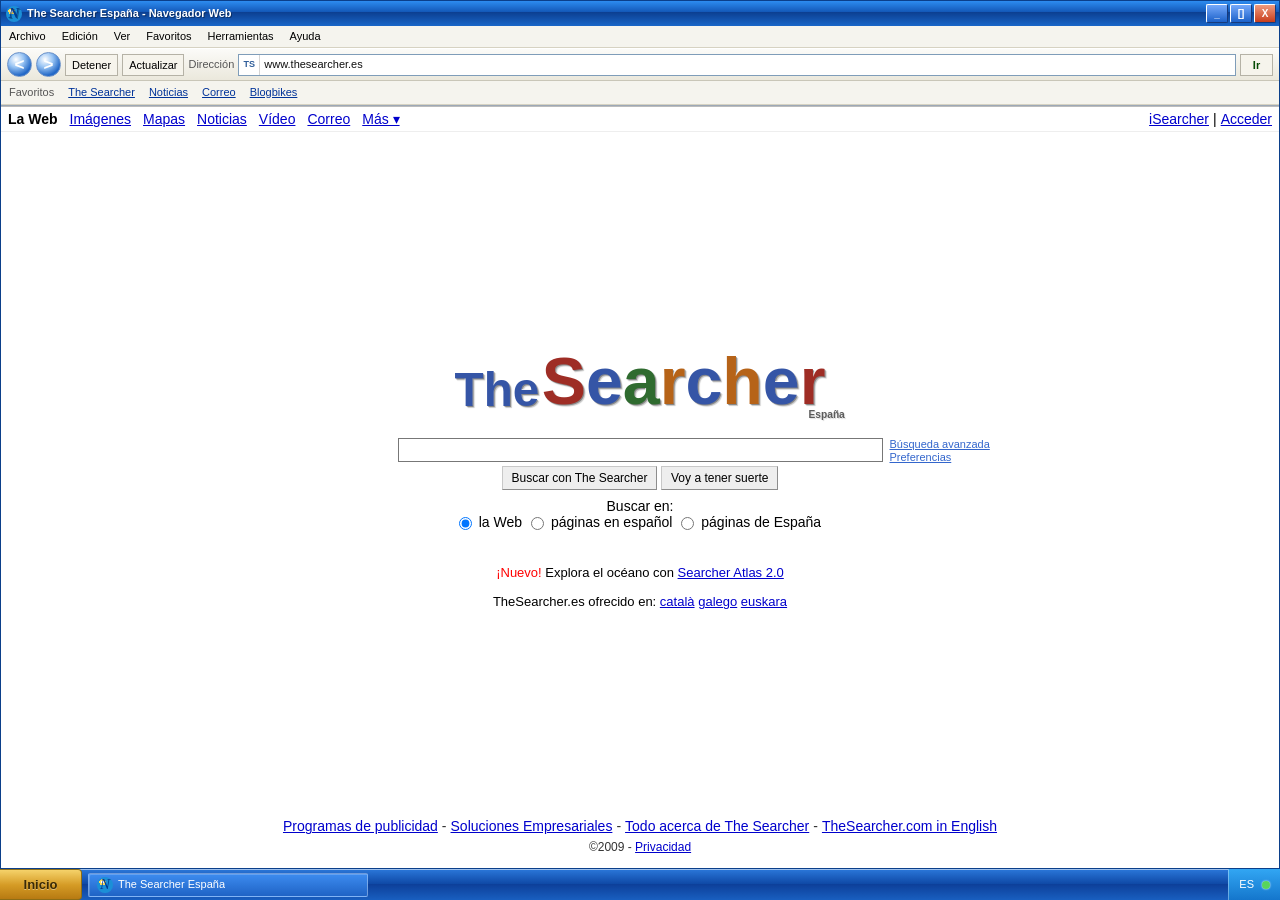
<file: index.html>
<!doctype html>
<html lang="es">
  <head>
    <meta charset="utf-8">
    <meta name="viewport" content="width=device-width, initial-scale=1">
    <title>The Searcher Espa&ntilde;a</title>
    <link rel="icon" href="assets/searcher-favicon.svg" type="image/svg+xml">
    <link rel="stylesheet" href="styles.css">
  </head>
  <body class="home-page">
    <header class="searcher-topbar">
      <nav class="searcher-nav" aria-label="Secciones principales">
        <a class="active" href="#">La Web</a>
        <a href="#">Im&aacute;genes</a>
        <a href="#">Mapas</a>
        <a href="#">Noticias</a>
        <a href="#">V&iacute;deo</a>
        <a href="#">Correo</a>
        <a href="#">M&aacute;s &#9662;</a>
      </nav>
      <div class="searcher-account">
        <a href="#">iSearcher</a>
        <span>|</span>
        <a href="#">Acceder</a>
      </div>
    </header>

    <main class="searcher-home">
      <section class="home-search" aria-label="Buscador">
        <h1 class="fake-logo fake-logo-large" aria-label="The Searcher Espa&ntilde;a">
          <span class="logo-word logo-word-the"><span class="logo-letter logo-t tone-1">T</span><span class="logo-letter logo-h tone-2">h</span><span class="logo-letter logo-e1 tone-3">e</span></span>
          <span class="logo-word logo-word-searcher"><span class="logo-letter logo-s tone-4">S</span><span class="logo-letter logo-e2 tone-5">e</span><span class="logo-letter logo-a tone-2">a</span><span class="logo-letter logo-r1 tone-6">r</span><span class="logo-letter logo-c tone-1">c</span><span class="logo-letter logo-h2 tone-3">h</span><span class="logo-letter logo-e3 tone-5">e</span><span class="logo-letter logo-r2 tone-4">r</span></span>
          <em>Espa&ntilde;a</em>
        </h1>

        <form class="search-form home-form" action="resultados.html" method="get">
          <div class="home-search-row">
            <input class="search-input" type="search" name="q" autocomplete="off" autofocus>
            <div class="side-links" aria-label="Opciones de b&uacute;squeda">
              <a href="#">B&uacute;squeda avanzada</a>
              <a href="#">Preferencias</a>
            </div>
          </div>

          <div class="button-row">
            <button type="submit">Buscar con The Searcher</button>
            <button type="submit" name="lucky" value="1">Voy a tener suerte</button>
          </div>

          <fieldset class="radio-options">
            <legend>Buscar en:</legend>
            <label><input type="radio" name="scope" value="web" checked> la Web</label>
            <label><input type="radio" name="scope" value="es"> p&aacute;ginas en espa&ntilde;ol</label>
            <label><input type="radio" name="scope" value="spain"> p&aacute;ginas de Espa&ntilde;a</label>
          </fieldset>
        </form>

        <p class="promo-line"><strong>&iexcl;Nuevo!</strong> Explora el oc&eacute;ano con <a href="#" data-atlas-toggle role="button" aria-pressed="false">Searcher Atlas 2.0</a></p>
        <p class="language-line">TheSearcher.es ofrecido en: <a href="#">catal&agrave;</a> <a href="#">galego</a> <a href="#">euskara</a></p>
      </section>
    </main>

    <footer class="searcher-footer home-footer">
      <p class="footer-links">
        <a href="#">Programas de publicidad</a>
        <span>-</span>
        <a href="#">Soluciones Empresariales</a>
        <span>-</span>
        <a href="#">Todo acerca de The Searcher</a>
        <span>-</span>
        <a href="#">TheSearcher.com in English</a>
      </p>
      <p>&copy;2009 - <a href="#">Privacidad</a></p>
     
    </footer>

    <script src="script.js"></script>
  </body>
</html>
</file>
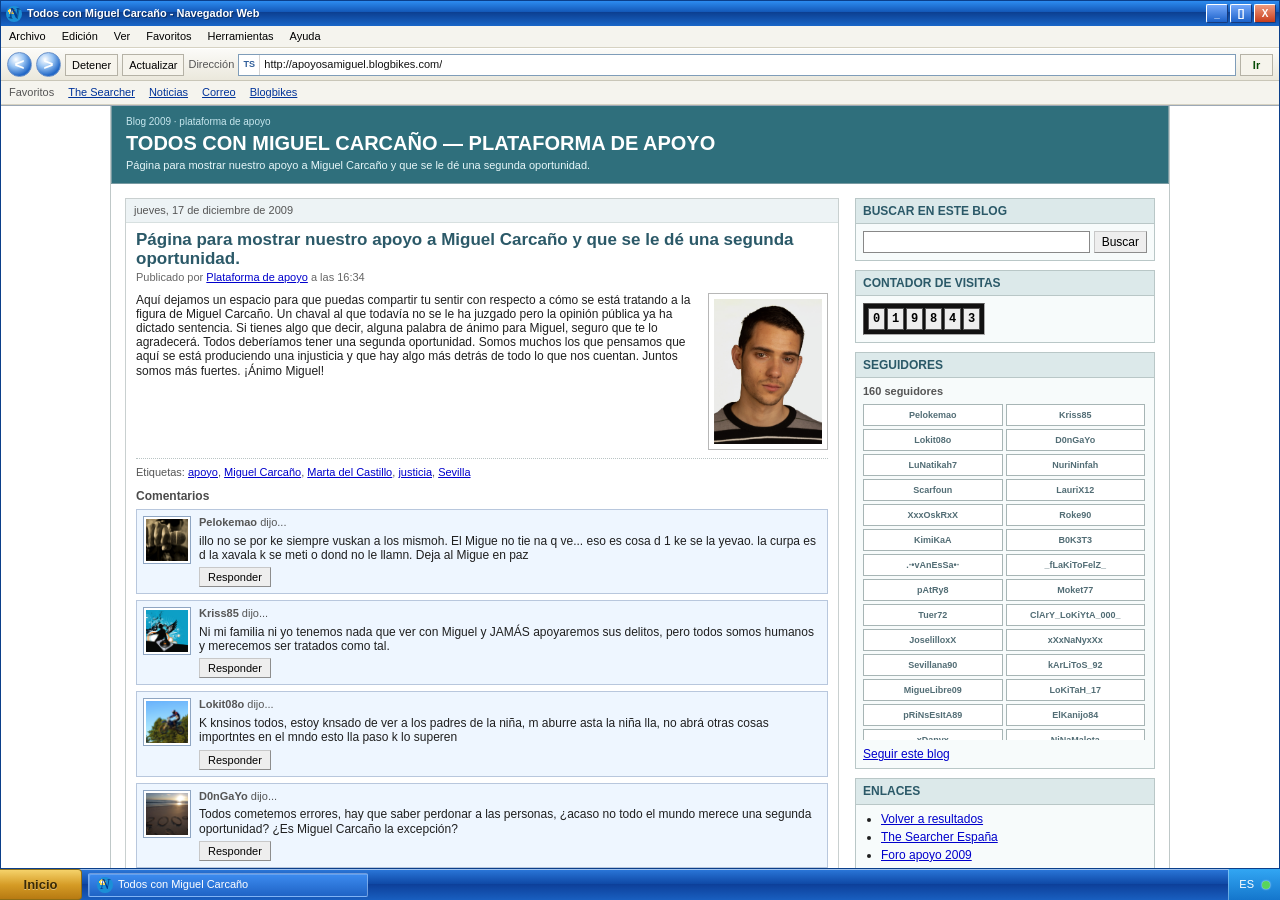
<file: blog.html>
﻿<!doctype html>
<html lang="es">
  <head>
    <meta charset="utf-8">
    <meta name="viewport" content="width=device-width, initial-scale=1">
    <title>TODOS CON MIGUEL CARCA&Ntilde;O &mdash; PLATAFORMA DE APOYO</title>
    <link rel="icon" href="assets/searcher-favicon.svg" type="image/svg+xml">
    <link rel="stylesheet" href="styles.css">
  </head>
  <body class="blog-page">
    <main class="blog-shell">
      <header class="blog-header">
        <p class="blog-service">Blog 2009 &middot; plataforma de apoyo</p>
        <h1>TODOS CON MIGUEL CARCA&Ntilde;O &mdash; PLATAFORMA DE APOYO</h1>
        <p>P&aacute;gina para mostrar nuestro apoyo a Miguel Carca&ntilde;o y que se le d&eacute; una segunda oportunidad.</p>
      </header>

      <div class="blog-layout">
        <section class="blog-posts" aria-label="Entradas del blog">
          <article class="blog-post" data-post-id="post-1">
            <p class="post-date">jueves, 17 de diciembre de 2009</p>
            <h2>P&aacute;gina para mostrar nuestro apoyo a Miguel Carca&ntilde;o y que se le d&eacute; una segunda oportunidad.</h2>
            <p class="post-author">Publicado por <a href="#">Plataforma de apoyo</a> a las 16:34</p>
            <div class="post-body">
              <figure class="photo-frame portrait-photo align-right">
                <img src="assets/miguel70.jpg" alt="Retrato de Miguel Carca&ntilde;o">
              </figure>
              <p>Aqu&iacute; dejamos un espacio para que puedas compartir tu sentir con respecto a c&oacute;mo se est&aacute; tratando a la figura de Miguel Carca&ntilde;o. Un chaval al que todav&iacute;a no se le ha juzgado pero la opini&oacute;n p&uacute;blica ya ha dictado sentencia. Si tienes algo que decir, alguna palabra de &aacute;nimo para Miguel, seguro que te lo agradecer&aacute;. Todos deber&iacute;amos tener una segunda oportunidad. Somos muchos los que pensamos que aqu&iacute; se est&aacute; produciendo una injusticia y que hay algo m&aacute;s detr&aacute;s de todo lo que nos cuentan. Juntos somos m&aacute;s fuertes. &iexcl;&Aacute;nimo Miguel!</p>
            </div>
            <p class="post-labels">Etiquetas: <a href="#">apoyo</a>, <a href="#">Miguel Carca&ntilde;o</a>, <a href="#">Marta del Castillo</a>, <a href="#">justicia</a>, <a href="#">Sevilla</a></p>
            <section class="comments">
              <h3>Comentarios</h3>
              <div class="comments-list">
                <div class="comment">
                  <p class="comment-meta"><strong>Pelokemao</strong> dijo...</p>
                  <p>illo no se por ke siempre vuskan a los mismoh. El Migue no tie na q ve... eso es cosa d 1 ke se la yevao. la curpa es d la xavala k se meti o dond no le llamn. Deja al Migue en paz</p>
                  <button type="button">Responder</button>
                </div>
                <div class="comment">
                  <p class="comment-meta"><strong>Kriss85</strong> dijo...</p>
                  <p>Ni mi familia ni yo tenemos nada que ver con Miguel y JAM&Aacute;S apoyaremos sus delitos, pero todos somos humanos y merecemos ser tratados como tal.</p>
                  <button type="button">Responder</button>
                </div>
                <div class="comment">
                  <p class="comment-meta"><strong>Lokit08o</strong> dijo...</p>
                  <p>K knsinos todos, estoy knsado de ver a los padres de la ni&ntilde;a, m aburre asta la ni&ntilde;a lla, no abr&aacute; otras cosas importntes en el mndo esto lla paso k lo superen</p>
                  <button type="button">Responder</button>
                </div>
                <div class="comment">
                  <p class="comment-meta"><strong>D0nGaYo</strong> dijo...</p>
                  <p>Todos cometemos errores, hay que saber perdonar a las personas, &iquest;acaso no todo el mundo merece una segunda oportunidad? &iquest;Es Miguel Carca&ntilde;o la excepci&oacute;n?</p>
                  <button type="button">Responder</button>
                </div>
                <div class="comment">
                  <p class="comment-meta"><strong>LuNatikah7</strong> dijo...</p>
                  <p>de veras illo me ense&ntilde;aron que no se juzga a las personas sin conocer, tiene toa la cara de ser lo m&aacute;s bueno el chavalillo, pero claro a matao sin kerer a la hija del se&ntilde;or este y no veas...</p>
                  <button type="button">Responder</button>
                </div>
                <div class="comment">
                  <p class="comment-meta"><strong>NuriNinfah</strong> dijo...</p>
                  <p>xoxo k ta mu gueno el miguel este pobecico</p>
                  <button type="button">Responder</button>
                </div>
                <div class="comment">
                  <p class="comment-meta"><strong>Scarfoun</strong> dijo...</p>
                  <p>&iquest;kien le manda a la xavala meterse all&iacute;? xk de eso no se esta hablando ni lo e skuchao en ni 1 medio de comuncacion. Ay ke joders ke sempre tinin la culpa los ke menos kulpita tien. Llo si creo a migue. Tamos contigo hermano</p>
                  <button type="button">Responder</button>
                </div>
                <div class="comment">
                  <p class="comment-meta"><strong>LauriX12</strong> dijo...</p>
                  <p>La xavala me da pena y toa la cosa, pero eya ya no va a sufrr mas, al pobre Miguel le pueden jodr la vida entera en el trullo</p>
                  <button type="button">Responder</button>
                </div>
                <div class="comment">
                  <p class="comment-meta"><strong>XxxOskRxX</strong> dijo...</p>
                  <p>Aki se nota que ay que kulpar a alguien y le a tocao al pobre xaval que estubo con eya</p>
                  <button type="button">Responder</button>
                </div>
                <div class="comment">
                  <p class="comment-meta"><strong>Roke90</strong> dijo...</p>
                  <p>Si ha sido &eacute;l espero que le caiga todo lo que le tenga que caer, pero aqu&iacute; todo es muy raro y sinceramente no creo que sea el culpable pero a alguien tienen que encerrar</p>
                  <button type="button">Responder</button>
                </div>
                <div class="comment">
                  <p class="comment-meta"><strong>KimiKaA</strong> dijo...</p>
                  <p>Aver illo que se le ve arrepentio y toa la kosa, que lo ka exo esta fatal pero se le ve un pobre xaval mas</p>
                  <button type="button">Responder</button>
                </div>
                <div class="comment">
                  <p class="comment-meta"><strong>B0K3T3</strong> dijo...</p>
                  <p>K kasualida que culpen a un pobre xaval como el pa enkontrar al asesino de la ni&ntilde;a pija esa, la istoria de siempre</p>
                  <button type="button">Responder</button>
                </div>
                <div class="comment">
                  <p class="comment-meta"><strong>.&middot;&bull; vAnEsSa &bull;&middot;.&middot;</strong> dijo...</p>
                  <p>Todo mi apoyo a Miguel Carca&ntilde;o, se es inocente hasta que la justicia diga lo contrario y estoy segura de que el pobre acabar&aacute; libre y se har&aacute; justicia, pero justicia para EL</p>
                  <button type="button">Responder</button>
                </div>
                <div class="comment">
                  <p class="comment-meta"><strong>_fLaKiToFelZ_</strong> dijo...</p>
                  <p>Ojal&aacute; darle un abrazo al xiquillo este que tiene que estr pasandolas putas aora mismo, todo mi apollo a el y la familia</p>
                  <button type="button">Responder</button>
                </div>
                <div class="comment">
                  <p class="comment-meta"><strong>pAtRy8</strong> dijo...</p>
                  <p>El kuento de ziempre, se coge al cabeza de turko mas devil pa kontentar a la familia de la ni&ntilde;ata</p>
                  <button type="button">Responder</button>
                </div>
                <div class="comment">
                  <p class="comment-meta"><strong>Moket77</strong> dijo...</p>
                  <p>Es que kien la manda a eya meterse donde no la yaman a saber k&eacute; pas&oacute; a&iacute;, Miguel stamos contigo</p>
                  <button type="button">Responder</button>
                </div>
                <div class="comment">
                  <p class="comment-meta"><strong>Tuer72</strong> dijo...</p>
                  <p>JUSTICIA PARA MIGUEL YA!!</p>
                  <button type="button">Responder</button>
                </div>
                <div class="comment">
                  <p class="comment-meta"><strong>ClArY_LoKiYtA_000_</strong> dijo...</p>
                  <p>Muxo a aguantado lla el pobre Miguel, lla me parece suficiente todo lo que le est&aacute; pasando</p>
                  <button type="button">Responder</button>
                </div>
                <div class="comment">
                  <p class="comment-meta"><strong>JoselilloxX</strong> dijo...</p>
                  <p>&iexcl;MIGUEL LIBRE, JUSTICIA PARA EL!</p>
                  <button type="button">Responder</button>
                </div>
              </div>
              <form class="comment-form">
                <label>Nombre <input type="text" name="name" maxlength="40" required></label>
                <label>Comentario <textarea name="comment" rows="3" maxlength="500" required></textarea></label>
                <button type="submit">Publicar comentario</button>
              </form>
            </section>
          </article>

          <article class="blog-post" data-post-id="post-2">
            <p class="post-date">jueves, 17 de diciembre de 2009</p>
            <h2>No todo es lo que sale en la tele</h2>
            <p class="post-author">Publicado por <a href="#">Roke90</a> a las 20:18</p>
            <div class="post-body">
              <p>Desde ayer no paran de salir tertulianos diciendo de todo y ya parece que nadie puede pensar distinto. Aqu&iacute; nadie est&aacute; diciendo que lo que haya pasado est&eacute; bien, pero Miguel todav&iacute;a tiene derecho a que se escuche todo antes de que lo hundan para siempre.</p>
              <p>Lo de la tele es muy fuerte, ponen la misma cara una y otra vez, repiten los titulares y luego la gente en la calle ya habla como si hubiera estado all&iacute;. As&iacute; no hay quien tenga una oportunidad de defenderse.</p>
              <p>Si sabes de alguien que quiera dejar unas palabras de apoyo o simplemente pedir calma, que comente abajo. No hace falta registrarse, solo poner el nick.</p>
            </div>
            <p class="post-labels">Etiquetas: <a href="#">tele</a>, <a href="#">prensa</a>, <a href="#">apoyo</a></p>
            <section class="comments">
              <h3>Comentarios</h3>
              <div class="comments-list">
                <div class="comment">
                  <p class="comment-meta"><strong>KimiKaA</strong> dijo...</p>
                  <p>Aver si se enteran ya ke una cosa es lo ke diga la tele y otra lo ke pase de verdad, k se le ve al xaval arrepentio y hundio</p>
                  <button type="button">Responder</button>
                </div>
                <div class="comment">
                  <p class="comment-meta"><strong>D0nGaYo</strong> dijo...</p>
                  <p>Todos cometemos fallos y todos merecemos ke por lo menos nos escuchen, aki la gente ya lo tiene crucificao</p>
                  <button type="button">Responder</button>
                </div>
                <div class="comment">
                  <p class="comment-meta"><strong>Moket77</strong> dijo...</p>
                  <p>Yo lo digo claro, no me fio de nada de lo que cuentan, siempre necesitan a alguien pa cargarle el muerto y ya esta</p>
                  <button type="button">Responder</button>
                </div>
              </div>
              <form class="comment-form">
                <label>Nombre <input type="text" name="name" maxlength="40" required></label>
                <label>Comentario <textarea name="comment" rows="3" maxlength="500" required></textarea></label>
                <button type="submit">Publicar comentario</button>
              </form>
            </section>
          </article>

          <article class="blog-post" data-post-id="post-3">
            <p class="post-date">viernes, 18 de diciembre de 2009</p>
            <h2>Firmas y comentarios para Miguel</h2>
            <p class="post-author">Publicado por <a href="#">Plataforma de apoyo</a> a las 11:07</p>
            <div class="post-body">
              <p>Hemos recibido varios comentarios y los vamos dejando aqu&iacute; para que no se pierdan. No hace falta conocer a Miguel para pensar que la gente se est&aacute; pasando con los insultos y con las amenazas. Una cosa es pedir justicia y otra machacar a una persona antes de que todo se sepa.</p>
              <p>Si quieres firmar, escribe tu nick y una frase. Vamos a ir juntando los mensajes en la parte de comentarios para que se vea que no somos dos gatos pensando igual.</p>
              <p>Gracias a todos los que est&aacute;is entrando desde foros, Messenger y Trenty. Pasad el enlace si quer&eacute;is, pero sin insultar a nadie.</p>
            </div>
            <p class="post-labels">Etiquetas: <a href="#">firmas</a>, <a href="#">Messenger</a>, <a href="#">Marta del Castillo</a>, <a href="#">justicia</a>, <a href="#">Sevilla</a></p>
            <section class="comments">
              <h3>Comentarios</h3>
              <div class="comments-list">
                <div class="comment">
                  <p class="comment-meta"><strong>Kriss85</strong> dijo...</p>
                  <p>Yo firmo, no apoyo ningun delito pero si que se trate a una persona como persona y no como un saco de golpes</p>
                  <button type="button">Responder</button>
                </div>
                <div class="comment">
                  <p class="comment-meta"><strong>_fLaKiToFelZ_</strong> dijo...</p>
                  <p>Ojala el xiquillo lea esto algun dia y vea ke ay gente ke no se cree todo lo ke sale en la tele</p>
                  <button type="button">Responder</button>
                </div>
                <div class="comment">
                  <p class="comment-meta"><strong>pAtRy8</strong> dijo...</p>
                  <p>firmo x miguel, a mi esto me huele a cabeza de turko y no me voy a callar solo xq lo diga la tele</p>
                  <button type="button">Responder</button>
                </div>
              </div>
              <form class="comment-form">
                <label>Nombre <input type="text" name="name" maxlength="40" required></label>
                <label>Comentario <textarea name="comment" rows="3" maxlength="500" required></textarea></label>
                <button type="submit">Publicar comentario</button>
              </form>
            </section>
          </article>

          <article class="blog-post" data-post-id="post-4">
            <p class="post-date">viernes, 18 de diciembre de 2009</p>
            <h2>Sobre la encuesta del jurado</h2>
            <p class="post-author">Publicado por <a href="#">Scarfoun</a> a las 18:22</p>
            <div class="post-body">
              <p>Hemos puesto una encuesta arriba a la derecha porque no nos parece normal que todo el mundo est&eacute; opinando antes de tiempo. &iquest;C&oacute;mo va a juzgar nadie tranquilo si lleva meses viendo lo mismo en todos los canales?</p>
              <p>Votad lo que pens&eacute;is. Para nosotros est&aacute; claro que un jurado popular ya estar&iacute;a condicionado, aunque digan que no. La justicia tendr&iacute;a que ser fr&iacute;a y no estar pendiente de los gritos de la calle.</p>
              <p>Dejad tambi&eacute;n en comentarios si cre&eacute;is que la prensa est&aacute; ayudando o si est&aacute; haciendo m&aacute;s grande la bola.</p>
            </div>
            <p class="post-labels">Etiquetas: <a href="#">encuesta</a>, <a href="#">jurado popular</a>, <a href="#">justicia</a></p>
            <section class="comments">
              <h3>Comentarios</h3>
              <div class="comments-list">
                <div class="comment">
                  <p class="comment-meta"><strong>LauriX12</strong> dijo...</p>
                  <p>Ya vote, pa mi el jurado ya viene con la cabeza echa por la tele y por los periodicos</p>
                  <button type="button">Responder</button>
                </div>
              </div>
              <form class="comment-form">
                <label>Nombre <input type="text" name="name" maxlength="40" required></label>
                <label>Comentario <textarea name="comment" rows="3" maxlength="500" required></textarea></label>
                <button type="submit">Publicar comentario</button>
              </form>
            </section>
          </article>

          <article class="blog-post" data-post-id="post-5">
            <p class="post-date">s&aacute;bado, 19 de diciembre de 2009</p>
            <h2>Dejad aqu&iacute; vuestras palabras de &aacute;nimo</h2>
            <p class="post-author">Publicado por <a href="#">Plataforma de apoyo</a> a las 12:11</p>
            <div class="post-body">
              <p>Hoy dejamos esta entrada abierta solo para mensajes de &aacute;nimo. Hay gente que entra a insultar y esos comentarios no los queremos. Este sitio se ha hecho para que Miguel vea que todav&iacute;a hay personas que no se tragan el linchamiento.</p>
              <p>Escribid corto, con vuestro nick, como en los foros. Si alguien quiere mandar una imagen peque&ntilde;a para ponerla en la barra lateral, que deje el enlace en el comentario.</p>
              <p>Gracias por pasar el blog. Ya nos han enlazado desde varios sitios y el contador no para de subir.</p>
            </div>
            <p class="post-labels">Etiquetas: <a href="#">mensajes</a>, <a href="#">comentarios</a>, <a href="#">abierto</a></p>
            <section class="comments">
              <h3>Comentarios</h3>
              <div class="comments-list">
                <div class="comment">
                  <p class="comment-meta"><strong>NuriNinfah</strong> dijo...</p>
                  <p>xoxo dejo mi apoyo, k no todo el mundo esta contra el aunque en la tele parezca eso</p>
                  <button type="button">Responder</button>
                </div>
                <div class="comment">
                  <p class="comment-meta"><strong>Tuer72</strong> dijo...</p>
                  <p>JUSTICIA PARA MIGUEL YA!! mucho animo y ke se sepa la verdad de una vez</p>
                  <button type="button">Responder</button>
                </div>
                <div class="comment">
                  <p class="comment-meta"><strong>Lokit08o</strong> dijo...</p>
                  <p>toy knsado de ver siempre lo mismo, ya vale d machacar al xaval, k esperen a ke hable un juez</p>
                  <button type="button">Responder</button>
                </div>
              </div>
              <form class="comment-form">
                <label>Nombre <input type="text" name="name" maxlength="40" required></label>
                <label>Comentario <textarea name="comment" rows="3" maxlength="500" required></textarea></label>
                <button type="submit">Publicar comentario</button>
              </form>
            </section>
          </article>

          <article class="blog-post" data-post-id="post-6">
            <p class="post-date">s&aacute;bado, 19 de diciembre de 2009</p>
            <h2>Recortes, enlaces y cosas que nos mandan</h2>
            <p class="post-author">Publicado por <a href="#">B0K3T3</a> a las 18:56</p>
            <div class="post-body">
              <p>Nos est&aacute;n llegando capturas, recortes peque&ntilde;os y enlaces de noticias donde se ve c&oacute;mo cada titular va a lo mismo. Hemos puesto esta imagen porque se ve fatal, pero sirve para dejar constancia de lo que nos mandan por correo y Messenger.</p>
              <p>Si ten&eacute;is m&aacute;s enlaces, ponedlos abajo. No hace falta llenar esto de insultos; con guardar lo que se publica ya se ve que a Miguel lo est&aacute;n se&ntilde;alando antes de tiempo.</p>
              <p>Intentaremos ordenar los enlaces en el blogroll cuando podamos, que la plantilla se queda estrecha y se descuadra todo.</p>
            </div>
            <p class="post-labels">Etiquetas: <a href="#">recortes</a>, <a href="#">enlaces</a>, <a href="#">prensa</a></p>
            <section class="comments">
              <h3>Comentarios</h3>
              <div class="comments-list">
                <div class="comment">
                  <p class="comment-meta"><strong>XxxOskRxX</strong> dijo...</p>
                  <p>Aki se nota ke ay prisa por kulpar a alguien, siempre con la misma foto y el mismo titular</p>
                  <button type="button">Responder</button>
                </div>
                <div class="comment">
                  <p class="comment-meta"><strong>Pelokemao</strong> dijo...</p>
                  <p>illo poned tambien lo de la radio k an dixo otra vez lo mismo, siempre vuskan a los mismoh</p>
                  <button type="button">Responder</button>
                </div>
                <div class="comment">
                  <p class="comment-meta"><strong>ClArY_LoKiYtA_000_</strong> dijo...</p>
                  <p>yo tengo un enlace de un foro donde tambien se habla, luego lo busco y lo dejo por aki</p>
                  <button type="button">Responder</button>
                </div>
              </div>
              <form class="comment-form">
                <label>Nombre <input type="text" name="name" maxlength="40" required></label>
                <label>Comentario <textarea name="comment" rows="3" maxlength="500" required></textarea></label>
                <button type="submit">Publicar comentario</button>
              </form>
            </section>
          </article>

          <article class="blog-post" data-post-id="post-7">
            <p class="post-date">domingo, 20 de diciembre de 2009</p>
            <h2>Que hablen los jueces, no los programas</h2>
            <p class="post-author">Publicado por <a href="#">Plataforma de apoyo</a> a las 21:08</p>
            <div class="post-body">
              <p>Hay comentarios que no estamos publicando porque vienen solo a insultar. Este blog es para pedir que se respete la presunci&oacute;n de inocencia y que no se condene a nadie por una tertulia. Si alguien quiere debatir, que lo haga sin amenazas.</p>
              <p>Yo sigo pensando que todo el mundo cometemos errores y que tambi&eacute;n hay que saber perdonar cuando toque, pero primero tiene que hablar la justicia. Lo dem&aacute;s es ruido y morbo.</p>
              <p>Gracias a los que est&aacute;is defendiendo esto en otros foros. Se nota que no estamos solos.</p>
            </div>
            <p class="post-labels">Etiquetas: <a href="#">jueces</a>, <a href="#">presunci&oacute;n</a>, <a href="#">respeto</a></p>
            <section class="comments">
              <h3>Comentarios</h3>
              <div class="comments-list">
                <div class="comment">
                  <p class="comment-meta"><strong>LuNatikah7</strong> dijo...</p>
                  <p>de veras ke me ense&ntilde;aron ke no se juzga a nadie sin conocer y aki ya lo an juzgao to dios</p>
                  <button type="button">Responder</button>
                </div>
                <div class="comment">
                  <p class="comment-meta"><strong>.&middot;&bull; vAnEsSa &bull;&middot;.&middot;</strong> dijo...</p>
                  <p>Justicia para EL tambien, que parece que nadie puede decirlo sin que te salten encima</p>
                  <button type="button">Responder</button>
                </div>
              </div>
              <form class="comment-form">
                <label>Nombre <input type="text" name="name" maxlength="40" required></label>
                <label>Comentario <textarea name="comment" rows="3" maxlength="500" required></textarea></label>
                <button type="submit">Publicar comentario</button>
              </form>
            </section>
          </article>

          <article class="blog-post" data-post-id="post-8">
            <p class="post-date">domingo, 20 de diciembre de 2009</p>
            <h2>Actualizaci&oacute;n: seguimos recibiendo apoyo</h2>
            <p class="post-author">Publicado por <a href="#">Plataforma de apoyo</a> a las 22:14</p>
            <div class="post-body">
              <p>En solo tres d&iacute;as el blog ha recibido muchas visitas y varios mensajes que no esper&aacute;bamos. Hemos actualizado las etiquetas, los enlaces y el contador para que sea m&aacute;s f&aacute;cil seguir lo que se va publicando.</p>
              <p>Por favor, seguid dejando comentarios con vuestro nick y sin datos personales. La idea es que Miguel y su familia puedan ver que hay gente que pide calma y una segunda oportunidad.</p>
              <p>Seguiremos aprobando comentarios mientras no entren solo a insultar. Gracias a todos los que est&aacute;is pasando el enlace.</p>
            </div>
            <p class="post-labels">Etiquetas: <a href="#">actualizaci&oacute;n</a>, <a href="#">diciembre 2009</a>, <a href="#">blog</a></p>
            <section class="comments">
              <h3>Comentarios</h3>
              <div class="comments-list">
                <div class="comment">
                  <p class="comment-meta"><strong>JoselilloxX</strong> dijo...</p>
                  <p>bien hecho, que se vea que somos muchos, MIGUEL LIBRE Y JUSTICIA PARA EL</p>
                  <button type="button">Responder</button>
                </div>
                <div class="comment">
                  <p class="comment-meta"><strong>Roke90</strong> dijo...</p>
                  <p>Gracias por mantener esto abierto, mientras todos gritan por lo menos aki se puede hablar</p>
                  <button type="button">Responder</button>
                </div>
              </div>
              <form class="comment-form">
                <label>Nombre <input type="text" name="name" maxlength="40" required></label>
                <label>Comentario <textarea name="comment" rows="3" maxlength="500" required></textarea></label>
                <button type="submit">Publicar comentario</button>
              </form>
            </section>
          </article>
        </section>

        <aside class="blog-sidebar" aria-label="Barra lateral">
          <div class="sidebar-box">
            <h3>Buscar en este blog</h3>
            <form class="mini-search" action="resultados.html" method="get">
              <input type="search" name="q">
              <button type="submit">Buscar</button>
            </form>
          </div>

          <div class="sidebar-box counter-box">
            <h3>Contador de visitas</h3>
            <div class="visit-counter" data-visit-counter aria-label="Contador de visitas">
              <span>0</span><span>1</span><span>9</span><span>8</span><span>4</span><span>2</span>
            </div>
          </div>

          <div class="sidebar-box followers">
            <h3>Seguidores</h3>
            <p class="follower-count">160 seguidores</p>
            <div class="follower-grid" aria-label="Lista de seguidores">
              <span>Pelokemao</span>
              <span>Kriss85</span>
              <span>Lokit08o</span>
              <span>D0nGaYo</span>
              <span>LuNatikah7</span>
              <span>NuriNinfah</span>
              <span>Scarfoun</span>
              <span>LauriX12</span>
              <span>XxxOskRxX</span>
              <span>Roke90</span>
              <span>KimiKaA</span>
              <span>B0K3T3</span>
              <span>.&middot;&bull;vAnEsSa&bull;&middot;</span>
              <span>_fLaKiToFelZ_</span>
              <span>pAtRy8</span>
              <span>Moket77</span>
              <span>Tuer72</span>
              <span>ClArY_LoKiYtA_000_</span>
              <span>JoselilloxX</span>
              <span>xXxNaNyxXx</span>
              <span>Sevillana90</span>
              <span>kArLiToS_92</span>
              <span>MigueLibre09</span>
              <span>LoKiTaH_17</span>
              <span>pRiNsEsItA89</span>
              <span>ElKanijo84</span>
              <span>xDanyx</span>
              <span>NiNaMalota</span>
              <span>TrIaNaSuR</span>
              <span>mOrEnIkA_90</span>
              <span>xX_JuLi_Xx</span>
              <span>DaniTrenty</span>
              <span>KilloMsn</span>
              <span>PaTriLok</span>
              <span>Chikitilla88</span>
              <span>Daniiyo92</span>
              <span>AnitahH</span>
              <span>EduSev</span>
              <span>kRuLiTo</span>
              <span>NoeMSN</span>
              <span>xArtemisaX</span>
              <span>LaPeKe89</span>
              <span>ToRReS92</span>
              <span>JaviSur09</span>
              <span>BetyBoop</span>
              <span>Mery_91</span>
              <span>KeViN_Sev</span>
              <span>Soniika</span>
              <span>AlexTrenty</span>
              <span>LoLaKilla</span>
              <span>gOthikA90</span>
              <span>NanoTriana</span>
              <span>SusiLoka</span>
              <span>Rober_92</span>
              <span>NereaMsn</span>
              <span>xXxCuKiTxXx</span>
              <span>KaNi_Sevilla</span>
              <span>DulceNena</span>
              <span>Chusky09</span>
              <span>MariiLoka</span>
              <span>TrentyGirl</span>
              <span>Rubn85</span>
              <span>FranKillo</span>
              <span>Desi_90</span>
              <span>xXMiRiXx</span>
              <span>JonySur</span>
              <span>BeaTrianera</span>
              <span>ChikoMalo</span>
              <span>Alma_89</span>
              <span>Tonii09</span>
              <span>GataNegra</span>
              <span>LukiBoy</span>
              <span>SaritahMsn</span>
              <span>xX_ReNa_Xx</span>
              <span>KaMi_90</span>
              <span>RubiaSur</span>
              <span>yOni_88</span>
              <span>NeNeSev</span>
              <span>LauryMSN</span>
              <span>PoPeye09</span>
              <span>Romy_91</span>
              <span>chIkOdelSur</span>
              <span>PrInCiPiTa</span>
              <span>KoKoLoko</span>
              <span>Shurmano09</span>
              <span>PiLi_92</span>
              <span>ManuTriana</span>
              <span>xX_AnGeL_Xx</span>
              <span>Marieta88</span>
              <span>RakiTrenty</span>
              <span>VeroLoko</span>
              <span>KilloNervion</span>
              <span>NiKo_90</span>
              <span>Estrellita09</span>
              <span>LalaSev</span>
              <span>DaviD_92</span>
              <span>xX_LuNa_Xx</span>
              <span>Karmela</span>
              <span>LokillaMSN</span>
              <span>PeKeSur</span>
              <span>JuAnTo_89</span>
              <span>Sole_Sevilla</span>
              <span>NeNa_91</span>
              <span>pErLiTa</span>
              <span>Guerrer0_09</span>
              <span>VaNeLok</span>
              <span>SerGy92</span>
              <span>ChariTrenty</span>
              <span>xX_KaRy_Xx</span>
              <span>Mora09</span>
              <span>TiToSev</span>
              <span>Noelia_90</span>
              <span>DaniKa</span>
              <span>KaTe_91</span>
              <span>JuanilloX</span>
              <span>PatriMSN</span>
              <span>LoRenaSur</span>
              <span>Elvisito</span>
              <span>AnGeLiTa09</span>
              <span>Chispas</span>
              <span>RaFa_92</span>
              <span>LoKiYo</span>
              <span>xX_NuRi_Xx</span>
              <span>CaniGirl</span>
              <span>JereSur</span>
              <span>Yoli_89</span>
              <span>MiGuElOn</span>
              <span>TamaraMSN</span>
              <span>SaMu_90</span>
              <span>KiKoLoko</span>
              <span>Nachete</span>
              <span>PeLusA09</span>
              <span>MarSev</span>
              <span>BeBe_92</span>
              <span>CrisTrenty</span>
              <span>PekeNervion</span>
              <span>xX_SoNy_Xx</span>
              <span>KekaSur</span>
              <span>Rompeolas</span>
              <span>NeneTriana</span>
              <span>Anita_91</span>
              <span>JuLiToMsn</span>
              <span>LoKo_Sev</span>
              <span>Sirenita09</span>
              <span>RubiaMala</span>
              <span>DaniLoko</span>
              <span>Gordi90</span>
              <span>Kiara_92</span>
              <span>pAchUlI</span>
              <span>LuciSur</span>
              <span>Xx_CaRo_xX</span>
              <span>Sevillita</span>
              <span>RafiMSN</span>
              <span>Nono_88</span>
              <span>xX_BeA_xX</span>
              <span>Jesulito09</span>
              <span>MeliMsn</span>
              <span>ChikaTriana</span>
              <span>NicoSur</span>
              <span>MigueApoyo</span>
            </div>
            <a href="#">Seguir este blog</a>
          </div>

          <div class="sidebar-box">
            <h3>Enlaces</h3>
            <ul>
              <li><a href="resultados.html?q=blog%20apoyo%20Miguel%20Carca%C3%B1o">Volver a resultados</a></li>
              <li><a href="index.html">The Searcher Espa&ntilde;a</a></li>
              <li><a href="#">Foro apoyo 2009</a></li>
              <li><a href="#">Grupo en Trenty</a></li>
              <li><a href="#">Blogroll de amigos</a></li>
            </ul>
          </div>

          <div class="sidebar-box">
            <h3>&Uacute;ltimos comentarios</h3>
            <ul class="small-list">
              <li><a href="#">JoselilloxX</a>: &iexcl;MIGUEL LIBRE, JUSTICIA PARA EL!</li>
              <li><a href="#">ClArY_LoKiYtA_000_</a>: Muxo a aguantado lla...</li>
              <li><a href="#">Tuer72</a>: JUSTICIA PARA MIGUEL YA!!</li>
            </ul>
          </div>

          <div class="sidebar-box online-box">
            <h3>Usuarios conectados</h3>
            <p><strong>Usuarios conectados: 3</strong></p>
            <ul>
              <li><a href="#">KimiKaA</a></li>
              <li><a href="#">Roke90</a></li>
              <li><a href="#">Pelokemao</a></li>
            </ul>
          </div>

          <div class="sidebar-box">
            <h3>Etiquetas</h3>
            <p class="tag-cloud">
              <a href="#">apoyo</a>
              <a href="#">opini&oacute;n</a>
              <a href="#">Sevilla</a>
              <a href="#">blog</a>
              <a href="#">comentarios</a>
              <a href="#">2009</a>
              <a href="#">debate</a>
            </p>
          </div>

          <div class="sidebar-box">
            <h3>Sobre este blog</h3>
            <p>Blog creado para reunir mensajes de apoyo, enlaces de prensa y opiniones de gente que pide calma antes del juicio.</p>
          </div>

        </aside>
      </div>

      <footer class="blog-footer">
        <p class="blog-footer-title">TODOS CON MIGUEL CARCA&Ntilde;O &mdash; PLATAFORMA DE APOYO</p>
        <p>Blog abierto para reunir mensajes, enlaces y palabras de &aacute;nimo. Para mandar recortes o avisar de comentarios: <a href="#">apoyosamiguel@blogbikes.com</a></p>
        <p>No se publicar&aacute;n amenazas, datos personales ni insultos. Los comentarios pueden tardar en aparecer.</p>
        <p class="blog-footer-links">
          <a href="#">Inicio</a>
          <span>|</span>
          <a href="#">Blogroll</a>
          <span>|</span>
          <a href="#">Escribir a la plataforma</a>
        </p>
        <p class="blog-footer-note">Plantilla Blogsbikes 2009 &middot; Mejor visto con Navegador Web &middot; &Uacute;ltima actualizaci&oacute;n: 20/12/2009, 23:08</p>
       
      </footer>
    </main>

    <script src="script.js"></script>
  </body>
</html>
</file>
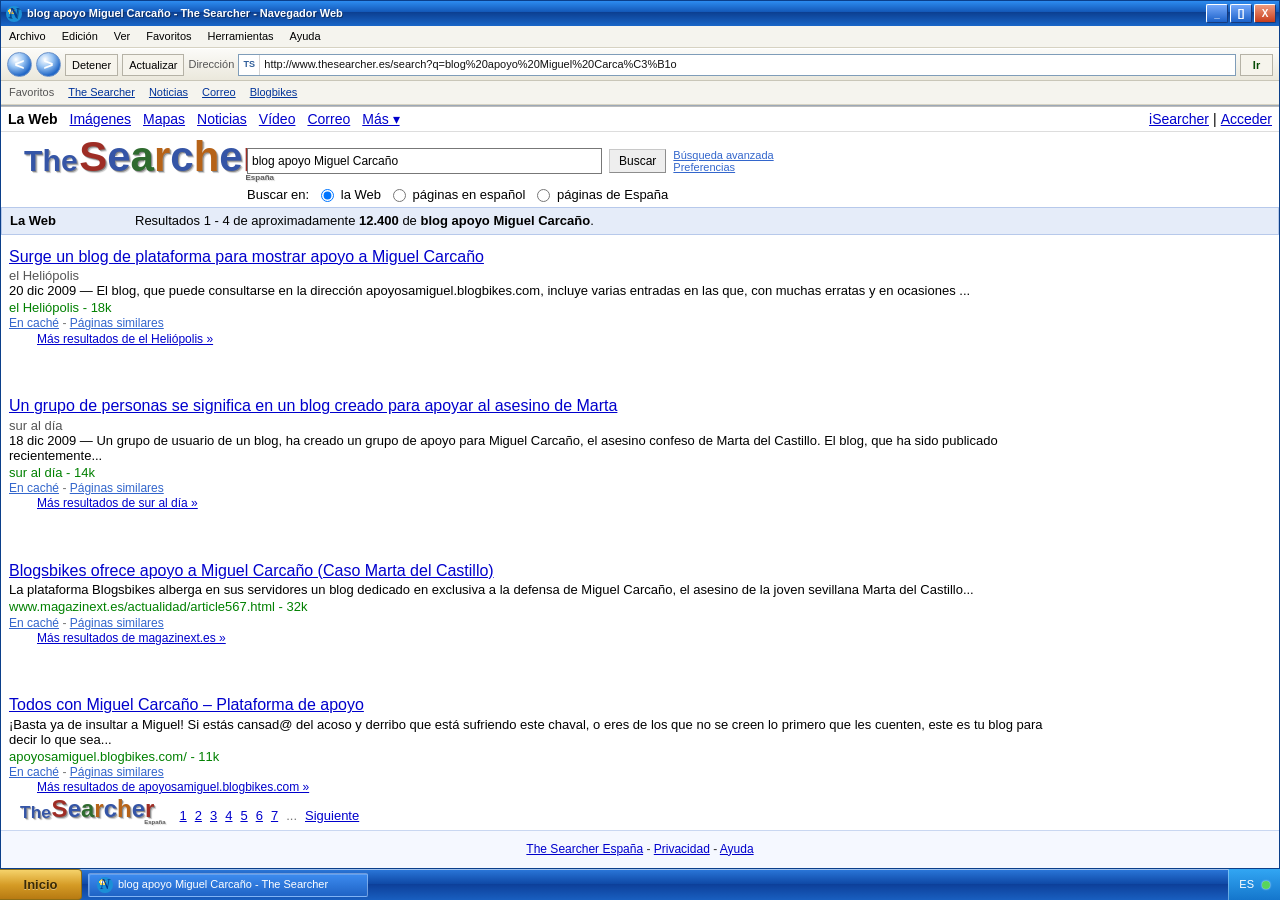
<file: resultados.html>
<!doctype html>
<html lang="es">
  <head>
    <meta charset="utf-8">
    <meta name="viewport" content="width=device-width, initial-scale=1">
    <title>blog apoyo Miguel Carca&ntilde;o - Buscar con The Searcher</title>
    <link rel="icon" href="assets/searcher-favicon.svg" type="image/svg+xml">
    <link rel="stylesheet" href="styles.css">
  </head>
  <body class="results-page">
    <header class="searcher-topbar results-topbar">
      <nav class="searcher-nav" aria-label="Secciones principales">
        <a class="active" href="#">La Web</a>
        <a href="#">Im&aacute;genes</a>
        <a href="#">Mapas</a>
        <a href="#">Noticias</a>
        <a href="#">V&iacute;deo</a>
        <a href="#">Correo</a>
        <a href="#">M&aacute;s &#9662;</a>
      </nav>
      <div class="searcher-account">
        <a href="#">iSearcher</a>
        <span>|</span>
        <a href="#">Acceder</a>
      </div>
    </header>

    <main class="results-canvas">
      <section class="results-searchbar" aria-label="Buscar de nuevo">
        <a class="fake-logo fake-logo-small" href="index.html" aria-label="The Searcher Espa&ntilde;a">
          <span class="logo-word logo-word-the"><span class="logo-letter logo-t tone-1">T</span><span class="logo-letter logo-h tone-2">h</span><span class="logo-letter logo-e1 tone-3">e</span></span>
          <span class="logo-word logo-word-searcher"><span class="logo-letter logo-s tone-4">S</span><span class="logo-letter logo-e2 tone-5">e</span><span class="logo-letter logo-a tone-2">a</span><span class="logo-letter logo-r1 tone-6">r</span><span class="logo-letter logo-c tone-1">c</span><span class="logo-letter logo-h2 tone-3">h</span><span class="logo-letter logo-e3 tone-5">e</span><span class="logo-letter logo-r2 tone-4">r</span></span>
          <em>Espa&ntilde;a</em>
        </a>
        <form class="search-form results-form" action="resultados.html" method="get">
          <input class="search-input" type="search" name="q" autocomplete="off">
          <button type="submit">Buscar</button>
          <span class="results-side-links">
            <a href="#">B&uacute;squeda avanzada</a>
            <a href="#">Preferencias</a>
          </span>
        </form>
      </section>

      <div class="results-scope">
        <span>Buscar en:</span>
        <label><input type="radio" name="result-scope" checked> la Web</label>
        <label><input type="radio" name="result-scope"> p&aacute;ginas en espa&ntilde;ol</label>
        <label><input type="radio" name="result-scope"> p&aacute;ginas de Espa&ntilde;a</label>
      </div>

      <div class="results-strip">
        <strong>La Web</strong>
        <span>Resultados 1 - 4 de aproximadamente <b>12.400</b> de <b data-results-query>blog apoyo Miguel Carca&ntilde;o</b>.</span>
      </div>

      <section class="results-list" aria-label="Resultados de b&uacute;squeda">
        <article class="result-item">
          <h2><a href="#">Surge un blog de plataforma para mostrar apoyo a Miguel Carca&ntilde;o</a></h2>
          <p class="snippet"><span class="result-source">el Heli&oacute;polis</span><br>20 dic 2009 &mdash; El blog, que puede consultarse en la direcci&oacute;n apoyosamiguel.blogbikes.com, incluye varias entradas en las que, con muchas erratas y en ocasiones ...</p>
          <p class="url">el Heli&oacute;polis - 18k</p>
          <p class="result-tools"><a href="#">En cach&eacute;</a> - <a href="#">P&aacute;ginas similares</a></p>
          <p class="more-results"><a href="#">M&aacute;s resultados de el Heli&oacute;polis &raquo;</a></p>
        </article>

        <article class="result-item">
          <h2><a href="#">Un grupo de personas se significa en un blog creado para apoyar al asesino de Marta</a></h2>
          <p class="snippet"><span class="result-source">sur al d&iacute;a</span><br>18 dic 2009 &mdash; Un grupo de usuario de un blog, ha creado un grupo de apoyo para Miguel Carca&ntilde;o, el asesino confeso de Marta del Castillo. El blog, que ha sido publicado recientemente...</p>
          <p class="url">sur al d&iacute;a - 14k</p>
          <p class="result-tools"><a href="#">En cach&eacute;</a> - <a href="#">P&aacute;ginas similares</a></p>
          <p class="more-results"><a href="#">M&aacute;s resultados de sur al d&iacute;a &raquo;</a></p>
        </article>

        <article class="result-item">
          <h2><a href="https://www.magazinext.es/actualidad/article567.html">Blogsbikes ofrece apoyo a Miguel Carca&ntilde;o (Caso Marta del Castillo)</a></h2>
          <p class="snippet">La plataforma Blogsbikes alberga en sus servidores un blog dedicado en exclusiva a la defensa de Miguel Carca&ntilde;o, el asesino de la joven sevillana Marta del Castillo...</p>
          <p class="url">www.magazinext.es/actualidad/article567.html - 32k</p>
          <p class="result-tools"><a href="#">En cach&eacute;</a> - <a href="#">P&aacute;ginas similares</a></p>
          <p class="more-results"><a href="#">M&aacute;s resultados de magazinext.es &raquo;</a></p>
        </article>

        <article class="result-item">
          <h2><a href="blog.html">Todos con Miguel Carca&ntilde;o &ndash; Plataforma de apoyo</a></h2>
          <p class="snippet">&iexcl;Basta ya de insultar a Miguel! Si est&aacute;s cansad@ del acoso y derribo que est&aacute; sufriendo este chaval, o eres de los que no se creen lo primero que les cuenten, este es tu blog para decir lo que sea...</p>
          <p class="url">apoyosamiguel.blogbikes.com/ - 11k</p>
          <p class="result-tools"><a href="#">En cach&eacute;</a> - <a href="#">P&aacute;ginas similares</a></p>
          <p class="more-results"><a href="#">M&aacute;s resultados de apoyosamiguel.blogbikes.com &raquo;</a></p>
        </article>
      </section>

      <nav class="pagination" aria-label="Paginaci&oacute;n">
        <span class="fake-logo fake-logo-pagination" aria-label="The Searcher Espa&ntilde;a">
          <span class="logo-word logo-word-the"><span class="logo-letter logo-t tone-1">T</span><span class="logo-letter logo-h tone-2">h</span><span class="logo-letter logo-e1 tone-3">e</span></span>
          <span class="logo-word logo-word-searcher"><span class="logo-letter logo-s tone-4">S</span><span class="logo-letter logo-e2 tone-5">e</span><span class="logo-letter logo-a tone-2">a</span><span class="logo-letter logo-r1 tone-6">r</span><span class="logo-letter logo-c tone-1">c</span><span class="logo-letter logo-h2 tone-3">h</span><span class="logo-letter logo-e3 tone-5">e</span><span class="logo-letter logo-r2 tone-4">r</span></span>
          <em>Espa&ntilde;a</em>
        </span>
        <a href="#">1</a>
        <a href="#">2</a>
        <a href="#">3</a>
        <a href="#">4</a>
        <a href="#">5</a>
        <a href="#">6</a>
        <a href="#">7</a>
        <span class="pagination-ellipsis">...</span>
        <a href="#">Siguiente</a>
      </nav>

      <footer class="searcher-footer results-footer">
        <p><a href="#">The Searcher Espa&ntilde;a</a> - <a href="#">Privacidad</a> - <a href="#">Ayuda</a></p>
       
      </footer>
    </main>

    <script src="script.js"></script>
  </body>
</html>
</file>
<file: styles.css>
* {
  box-sizing: border-box;
}

:root {
  --web-taskbar-height: 31px;
}

html,
body {
  min-height: 100%;
}

body {
  margin: 0;
  background: #fff;
  color: #000;
  font-family: Arial, Verdana, sans-serif;
  font-size: 13px;
  line-height: 1.18;
}

a {
  color: #0000cc;
  text-decoration: underline;
}

a:visited {
  color: #551a8b;
}

button,
input,
textarea {
  font-family: Arial, Verdana, sans-serif;
  font-size: 12px;
}

button {
  min-height: 24px;
  padding: 2px 9px;
  border: 1px solid #8d8d8d;
  border-top-color: #c8c8c8;
  border-left-color: #c8c8c8;
  background: #eee;
  color: #000;
  cursor: pointer;
}

button:active {
  border-color: #777 #ccc #ccc #777;
  background: #ddd;
}

.web-shell-active {
  height: 100vh;
  overflow: hidden;
  background: #2f68b4;
}

.web-shell-active.is-fullscreen {
  width: 100vw;
  height: 100vh;
}

.web-desktop {
  height: calc(100vh - var(--web-taskbar-height));
  padding: 0;
  background: #2f68b4;
}

.browser-window {
  display: flex;
  flex-direction: column;
  width: 100%;
  height: 100%;
  border: 1px solid #0b3f8a;
  background: #ece9d8;
  box-shadow: inset 0 0 0 1px rgba(255, 255, 255, .45);
}

.web-shell-active.is-fullscreen .browser-window {
  border: 0;
}

.browser-chrome {
  flex: 0 0 auto;
  border-bottom: 1px solid #9ca8b6;
  background: #ece9d8;
  color: #000;
  font-family: Tahoma, Arial, sans-serif;
  font-size: 11px;
}

.browser-titlebar {
  display: flex;
  align-items: center;
  height: 25px;
  padding: 2px 3px 2px 5px;
  background: linear-gradient(#2d8cf0, #1358b8 44%, #0c3f91 45%, #1966c8);
  color: #fff;
  font-weight: bold;
  text-shadow: 1px 1px 0 rgba(0, 0, 0, .35);
}

.browser-title-icon,
.web-task-icon {
  display: inline-grid;
  place-items: center;
  width: 16px;
  height: 16px;
  margin-right: 5px;
  border-radius: 50%;
  background: radial-gradient(circle at 35% 32%, #fff 0 9%, #ffdb58 10% 21%, #1b8fd7 22% 100%);
  color: #003b8f;
  font-family: Georgia, serif;
  font-size: 15px;
  font-style: italic;
  line-height: 1;
}

.browser-title-text {
  min-width: 0;
  overflow: hidden;
  text-overflow: ellipsis;
  white-space: nowrap;
}

.browser-window-controls {
  display: flex;
  gap: 2px;
  margin-left: auto;
}

.browser-window-controls button {
  display: grid;
  place-items: center;
  width: 22px;
  min-height: 19px;
  padding: 0;
  border: 1px solid #fff;
  border-right-color: #173a7a;
  border-bottom-color: #173a7a;
  border-radius: 2px;
  background: linear-gradient(#75a9fb, #1c61c9);
  color: #fff;
  font-family: Tahoma, Arial, sans-serif;
  font-size: 10px;
  font-weight: bold;
}

.browser-window-controls button:last-child {
  background: linear-gradient(#ef9b7e, #c83d1c);
}

.browser-menubar,
.browser-linksbar {
  display: flex;
  align-items: center;
  gap: 16px;
  height: 22px;
  padding: 2px 8px;
  border-bottom: 1px solid #d6d2c2;
  background: #f5f4ee;
  white-space: nowrap;
}

.browser-toolbar {
  display: grid;
  grid-template-columns: auto auto auto auto auto minmax(120px, 1fr) auto;
  align-items: center;
  gap: 4px;
  min-height: 32px;
  padding: 3px 6px;
  border-top: 1px solid #fff;
  border-bottom: 1px solid #c9c6b8;
  background: linear-gradient(#fbfbf8, #ebe8dc);
}

.browser-round-button {
  display: grid;
  place-items: center;
  width: 25px;
  min-height: 25px;
  padding: 0;
  border-radius: 50%;
  border-color: #6a91c9;
  background: radial-gradient(circle at 35% 28%, #fff, #98c4f4 35%, #2469c7 72%);
  color: #fff;
  font-size: 17px;
  font-weight: bold;
}

.browser-round-button.muted {
  opacity: .45;
}

.browser-tool-button,
.browser-go-button {
  min-height: 22px;
  padding: 1px 6px;
  border-color: #b5b2a6;
  background: #f6f4ec;
  font-size: 11px;
}

.browser-address-label {
  color: #555;
}

.browser-address-box {
  display: flex;
  align-items: center;
  min-width: 0;
  height: 22px;
  border: 1px solid #7f9db9;
  background: #fff;
}

.browser-address-icon {
  display: inline-grid;
  place-items: center;
  width: 21px;
  height: 20px;
  margin-right: 4px;
  border-right: 1px solid #d5d5d5;
  color: #315f9b;
  font-size: 9px;
  font-weight: bold;
}

.browser-address-text {
  min-width: 0;
  overflow: hidden;
  color: #111;
  text-overflow: ellipsis;
  white-space: nowrap;
}

.browser-go-button {
  min-width: 33px;
  color: #064b05;
  font-weight: bold;
}

.browser-linksbar {
  gap: 14px;
  height: 24px;
  color: #555;
}

.browser-linksbar a {
  color: #003399;
}

.browser-content {
  flex: 1 1 auto;
  min-height: 0;
  overflow: auto;
  background: #fff;
}

.home-page .browser-content {
  display: flex;
  flex-direction: column;
}

.results-page .browser-content {
  display: flex;
  flex-direction: column;
}

.web-taskbar {
  position: fixed;
  right: 0;
  bottom: 0;
  left: 0;
  z-index: 50;
  display: flex;
  align-items: center;
  height: var(--web-taskbar-height);
  background: linear-gradient(#2b78da, #0f49a6 48%, #0d3f99 49%, #195fc0);
  color: #fff;
  font-family: Tahoma, Arial, sans-serif;
  font-size: 11px;
  box-shadow: inset 0 1px 0 rgba(255, 255, 255, .55);
}

.web-start-button {
  display: flex;
  align-items: center;
  justify-content: center;
  width: 82px;
  height: var(--web-taskbar-height);
  min-height: var(--web-taskbar-height);
  padding: 0 12px;
  border: 1px solid #8d6d16;
  border-left: 0;
  border-radius: 0 4px 4px 0;
  background: linear-gradient(#f5d26a, #d59b25 52%, #b77a12);
  color: #3b2a04;
  font-family: Tahoma, Arial, sans-serif;
  font-size: 13px;
  font-style: normal;
  font-weight: bold;
  text-shadow: 0 1px 0 rgba(255, 255, 255, .42);
}

.web-start-icon {
  display: none;
}

.web-task-button {
  display: flex;
  align-items: center;
  width: min(280px, calc(100vw - 230px));
  height: 24px;
  margin-left: 6px;
  padding: 2px 8px;
  border: 1px solid rgba(255, 255, 255, .35);
  border-radius: 2px;
  background: linear-gradient(#3d8cf0, #1f63c5);
  box-shadow: inset 1px 1px 0 rgba(255, 255, 255, .2);
  overflow: hidden;
}

.web-task-button span:last-child {
  min-width: 0;
  overflow: hidden;
  text-overflow: ellipsis;
  white-space: nowrap;
}

.web-task-spacer {
  flex: 1;
}

.web-tray {
  display: flex;
  align-items: center;
  gap: 8px;
  align-self: stretch;
  padding: 0 10px;
  border-left: 1px solid rgba(255, 255, 255, .35);
  background: linear-gradient(#32a6f3, #1476cc);
}

.web-tray-light {
  width: 8px;
  height: 8px;
  border-radius: 50%;
  background: #58d45a;
  box-shadow: 0 0 2px #fff;
}

.disclaimer-notice {
  color: #666;
  font-size: 11px;
}

.searcher-topbar {
  display: flex;
  justify-content: space-between;
  align-items: flex-start;
  min-height: 25px;
  padding: 4px 7px 3px;
  border-top: 1px solid #bcbcbc;
  border-bottom: 1px solid #eee;
  background: #fff;
  font-size: 14px;
}

.searcher-nav,
.searcher-account {
  display: flex;
  gap: 12px;
  align-items: center;
  white-space: nowrap;
}

.searcher-nav .active {
  color: #000;
  font-weight: bold;
  text-decoration: none;
}

.searcher-account {
  gap: 4px;
}

.searcher-home {
  display: flex;
  flex: 1 1 auto;
  align-items: center;
  justify-content: flex-start;
  min-height: 0;
  padding: 42px 0 18px;
  text-align: center;
}

.home-search {
  width: min(780px, calc(100% - 24px));
  margin: 0 auto;
}

.fake-logo {
  display: inline-flex;
  flex-wrap: wrap;
  align-items: flex-end;
  justify-content: center;
  gap: .035em;
  font-family: "Arial Rounded MT Bold", "Trebuchet MS", Arial, sans-serif;
  font-weight: bold;
  letter-spacing: 0;
  line-height: .82;
  text-decoration: none;
  white-space: nowrap;
}

.fake-logo-large {
  display: flex;
  width: max-content;
  max-width: 100%;
  margin: 0 auto 18px;
  font-size: 66.3px;
}

.fake-logo em {
  flex: 0 0 100%;
  color: #5b5b5b;
  font-family: Arial, Verdana, sans-serif;
  font-style: normal;
  font-weight: bold;
  line-height: 1;
  text-align: right;
  text-shadow:
    0 1px 0 rgba(255, 255, 255, .35),
    1px 1px 1px rgba(0, 0, 0, .18);
}

.fake-logo-large em {
  margin-top: -1px;
  margin-left: 0;
  font-size: 10.2px;
}

.fake-logo-small {
  width: max-content;
  flex: 0 0 auto;
  margin-right: 0;
  font-size: 42px;
}

.fake-logo-small em {
  margin-top: -1px;
  margin-left: 0;
  font-size: 8px;
}

.logo-word {
  display: inline-block;
}

.logo-word-the {
  margin-right: 0;
  font-size: .72em;
  vertical-align: .13em;
}

.logo-word-the .logo-letter {
  color: #3555a6;
}

.logo-letter {
  display: inline-block;
  text-shadow:
    -1px -1px 0 rgba(255, 255, 255, .62),
    0 -1px 1px rgba(255, 255, 255, .38),
    1px 1px 0 rgba(0, 0, 0, .32),
    2px 2px 1px rgba(0, 0, 0, .22),
    0 0 1px rgba(255, 255, 255, .28);
}

.logo-t,
.logo-h,
.logo-e1,
.logo-s,
.logo-e2,
.logo-a,
.logo-r1,
.logo-c,
.logo-h2,
.logo-e3,
.logo-r2 {
  transform: none;
}

.tone-1 {
  color: #3555a6;
}

.tone-2 {
  color: #2f6b2f;
}

.tone-3 {
  color: #b66318;
}

.tone-4 {
  color: #9e2d25;
}

.tone-5 {
  color: #3555a6;
}

.tone-6 {
  color: #b66318;
}

.home-search-row {
  display: grid;
  grid-template-columns: minmax(0, 1fr) minmax(260px, 485px) minmax(0, 1fr);
  justify-content: stretch;
  align-items: start;
  gap: 7px;
}

.home-search-row > .search-input {
  grid-column: 2;
}

.search-input {
  width: 100%;
  height: 24px;
  padding: 2px 4px;
  border: 1px solid #777;
  background: #fff;
  color: #000;
  -webkit-appearance: none;
  appearance: none;
}

.side-links,
.results-side-links {
  display: flex;
  flex-direction: column;
  gap: 0;
  text-align: left;
  font-size: 11px;
  line-height: 1.12;
}

.side-links {
  grid-column: 3;
  justify-self: start;
  width: 132px;
}

.button-row {
  margin-top: 3px;
}

.radio-options {
  display: flex;
  justify-content: center;
  align-items: center;
  gap: 9px;
  margin: 8px 0 0;
  padding: 0;
  border: 0;
  font-size: 14px;
}

.radio-options legend {
  display: inline;
  padding: 0;
  font-weight: normal;
}

.radio-options input,
.results-scope input {
  width: 13px;
  height: 13px;
  margin: 0 3px 0 0;
  vertical-align: middle;
}

.promo-line {
  margin: 34px 0 0;
}

.promo-line strong {
  color: #ff0000;
  font-weight: normal;
}

.language-line {
  margin: 14px 0 0;
}

.searcher-footer {
  color: #333;
  text-align: center;
  font-size: 12px;
}

.home-footer {
  flex: 0 0 auto;
  margin-top: 0;
  padding: 5px 10px 9px;
}

.searcher-footer p {
  margin: 5px 0;
}

.footer-links {
  display: flex;
  justify-content: center;
  flex-wrap: wrap;
  gap: 4px;
  font-size: 14px;
}

.results-topbar {
  border-bottom-color: #ddd;
}

.results-canvas {
  --results-gutter: 8px;
  --results-logo-column: 228px;
  --results-header-gap: 10px;
  display: flex;
  flex: 1 1 auto;
  flex-direction: column;
  min-height: 0;
  background: #fff;
}

.results-searchbar {
  display: grid;
  grid-template-columns: var(--results-logo-column) minmax(0, 1fr);
  column-gap: var(--results-header-gap);
  align-items: center;
  padding: 8px var(--results-gutter) 4px;
}

.results-form {
  display: flex;
  align-items: center;
  gap: 7px;
  flex-wrap: wrap;
}

.results-form .search-input {
  width: 355px;
  height: 26px;
}

.results-scope {
  display: flex;
  align-items: center;
  gap: 12px;
  margin: 1px 0 4px calc(var(--results-gutter) + var(--results-logo-column) + var(--results-header-gap));
  font-size: 13px;
}

.results-strip {
  display: grid;
  grid-template-columns: 125px minmax(0, 1fr);
  align-items: center;
  min-height: 28px;
  padding: 2px 8px;
  border: 1px solid #b7c9eb;
  background: #e5ecf9;
  font-size: 13px;
}

.results-list {
  display: flex;
  flex: 1 1 0;
  flex-direction: column;
  justify-content: space-between;
  width: 1040px;
  max-width: calc(100% - 16px);
  min-height: 0;
  margin: 7px 0 0 8px;
  padding: 6px 0 3px;
}

.results-page.is-fullscreen .results-list {
  padding: 6px 0 3px;
}

.result-item {
  margin: 0;
}

.results-page.is-fullscreen .result-item {
  margin: 0;
}

.result-item h2 {
  margin: 0;
  font-size: 16px;
  font-weight: normal;
  line-height: 1.14;
}

.result-item h2 a {
  color: #0000cc;
}

.snippet {
  margin: 2px 0 0;
  font-size: 13px;
  line-height: 1.16;
}

.result-source {
  color: #555;
}

.url {
  margin: 2px 0 0;
  color: #008000;
  font-size: 13px;
  overflow-wrap: anywhere;
}

.result-tools {
  margin: 1px 0 0;
  color: #777;
  font-size: 12px;
}

.more-results {
  margin: 1px 0 0 28px;
  font-size: 12px;
}

.result-tools a,
.results-side-links a,
.side-links a {
  color: #3366cc;
}

.indented-result {
  margin-left: 36px;
}

.pagination {
  display: flex;
  align-items: flex-end;
  flex-wrap: wrap;
  flex: 0 0 auto;
  gap: 8px;
  margin: 2px 0 5px 8px;
  font-size: 13px;
}

.results-page.is-fullscreen .pagination {
  margin-top: 0;
}

.fake-logo-pagination {
  width: max-content;
  margin-right: 6px;
  font-size: 24px;
}

.fake-logo-pagination em {
  margin-top: -1px;
  font-size: 6px;
}

.pagination a {
  margin-bottom: 2px;
}

.pagination-ellipsis {
  margin-bottom: 2px;
  color: #777;
}

.results-footer {
  flex: 0 0 auto;
  margin-top: 0;
  padding: 6px 10px 7px;
  border-top: 1px solid #c9d7f1;
  background: #f5f8ff;
}

.blog-page {
  background: #f4f4f4;
  color: #1f1f1f;
  font-family: Verdana, Arial, sans-serif;
  font-size: 12px;
}

.blog-shell {
  width: 1060px;
  max-width: calc(100% - 18px);
  min-height: 100%;
  margin: 0 auto;
  border-left: 1px solid #bfc8c8;
  border-right: 1px solid #bfc8c8;
  background: #fff;
}

.blog-header {
  padding: 10px 14px 11px;
  border: 1px solid #789aa2;
  border-top: 0;
  background: #2f6f7c;
  color: #d9f4fb;
}

.blog-service {
  margin: 0 0 4px;
  color: #c7e7ee;
  font-size: 10px;
}

.blog-header h1 {
  margin: 0;
  color: #fff;
  font-size: 20px;
  line-height: 1.1;
  font-weight: bold;
  text-transform: uppercase;
}

.blog-header p:last-child {
  margin: 5px 0 0;
  color: #e6f6f8;
  font-size: 11px;
}

.blog-layout {
  display: grid;
  grid-template-columns: minmax(0, 714px) 300px;
  gap: 16px;
  padding: 14px 14px 0;
}

.blog-post {
  margin: 0 0 18px;
  padding: 0 0 11px;
  border: 1px solid #c9d0d0;
  background: #fff;
}

.post-date {
  margin: 0;
  padding: 5px 8px;
  border-bottom: 1px solid #d7e0e0;
  background: #edf3f5;
  color: #555;
  font-size: 11px;
}

.blog-post h2 {
  margin: 7px 10px 2px;
  color: #2b5968;
  font-size: 17px;
  line-height: 1.15;
  font-weight: bold;
}

.post-author {
  margin: 0 10px 9px;
  color: #666;
  font-size: 11px;
}

.post-body {
  min-height: 80px;
  padding: 0 10px;
}

.post-body p {
  margin: 0 0 8px;
}

.photo-frame {
  max-width: 150px;
  margin: 0 0 8px;
  padding: 7px;
  border: 1px solid #b7b7b7;
  background: #fff;
  color: #777;
  font-size: 10px;
  text-align: center;
}

.photo-frame img {
  display: block;
  width: 100%;
  height: auto;
  image-rendering: pixelated;
}

.photo-frame figcaption {
  margin-top: 4px;
}

.portrait-photo {
  max-width: 120px;
  padding: 5px;
}

.portrait-photo img {
  image-rendering: auto;
}

.align-right {
  float: right;
  margin-left: 12px;
}

.align-left {
  float: left;
  margin-right: 12px;
}

.wide-photo {
  max-width: 176px;
  margin: 0 auto 9px;
}

.post-labels {
  clear: both;
  margin: 10px;
  padding-top: 7px;
  border-top: 1px dotted #b9c4c4;
  color: #555;
  font-size: 11px;
}

.comments {
  clear: both;
  margin: 8px 10px 0;
}

.comments h3 {
  margin: 0 0 6px;
  color: #4b4b4b;
  font-size: 12px;
}

.comment {
  display: grid;
  grid-template-columns: 48px minmax(0, 1fr);
  column-gap: 8px;
  align-items: start;
  margin: 0 0 6px;
  padding: 6px;
  border: 1px solid #b8c7dd;
  background: #eef6ff;
}

.comment-avatar {
  grid-row: 1 / span 3;
  display: block;
  width: 48px;
  height: 48px;
  padding: 2px;
  border: 1px solid #8ea5c2;
  background: #fff;
  object-fit: cover;
}

.comment p {
  grid-column: 2;
  margin: 0 0 5px;
}

.comment-meta {
  color: #555;
  font-size: 11px;
}

.comment-note {
  color: #777;
  font-size: 10px;
}

.comment button {
  grid-column: 2;
  justify-self: start;
  min-height: 20px;
  padding: 1px 8px;
  font-size: 11px;
}

.comment-form {
  display: grid;
  gap: 6px;
  margin-top: 8px;
  padding: 8px;
  border: 1px solid #d4d4d4;
  background: #f7f7f7;
}

.comment-form label {
  display: grid;
  gap: 2px;
  color: #333;
  font-weight: bold;
  font-size: 11px;
}

.comment-form input,
.comment-form textarea,
.mini-search input {
  width: 100%;
  padding: 3px;
  border: 1px solid #888;
  background: #fff;
}

.comment-form textarea {
  min-height: 54px;
  resize: vertical;
}

.comment-form button {
  width: max-content;
}

.sidebar-box {
  margin: 0 0 9px;
  padding: 7px;
  border: 1px solid #b9c7c7;
  background: #f7fbfb;
}

.sidebar-box h3 {
  margin: -7px -7px 7px;
  padding: 5px 7px;
  border-bottom: 1px solid #b9c7c7;
  background: #dce9ea;
  color: #2b5968;
  font-size: 12px;
  text-transform: uppercase;
}

.sidebar-box p {
  margin: 0 0 6px;
}

.sidebar-box ul {
  margin: 0;
  padding-left: 18px;
}

.sidebar-box li {
  margin-bottom: 4px;
}

.old-date {
  margin-top: 8px;
  color: #666;
  font-size: 11px;
}

.mini-search {
  display: grid;
  grid-template-columns: minmax(0, 1fr) auto;
  gap: 4px;
}

.mini-search button {
  min-height: 22px;
  padding: 1px 7px;
}

.follower-grid {
  display: grid;
  grid-template-columns: repeat(2, minmax(0, 1fr));
  gap: 3px;
  max-height: 336px;
  margin-bottom: 7px;
  padding-right: 2px;
  overflow-y: auto;
}

.follower-grid span {
  display: block;
  min-height: 22px;
  padding: 5px 3px 3px;
  border: 1px solid #a7b5b5;
  background: #fff;
  color: #526d75;
  font-size: 9px;
  font-weight: bold;
  overflow: hidden;
  text-align: center;
  text-overflow: ellipsis;
  white-space: nowrap;
}

.follower-count {
  color: #555;
  font-size: 11px;
  font-weight: bold;
}

.small-list {
  color: #444;
  font-size: 11px;
}

.visit-counter {
  display: inline-flex;
  gap: 2px;
  padding: 4px;
  border: 1px inset #aaa;
  background: #111;
}

.visit-counter span {
  display: inline-grid;
  place-items: center;
  width: 17px;
  height: 22px;
  border: 1px solid #555;
  background: #eee;
  color: #000;
  font-family: "Courier New", monospace;
  font-weight: bold;
}

.online-box strong {
  color: #333;
}

.tag-cloud {
  line-height: 1.55;
}

.tag-cloud a {
  margin-right: 6px;
}

.blog-footer {
  padding: 8px 14px 10px;
  border-top: 1px solid #c9d0d0;
  background: #edf3f5;
  color: #555;
  font-size: 11px;
  text-align: center;
}

.blog-footer p {
  margin: 4px 0;
}

.blog-footer-title {
  color: #2b5968;
  font-weight: bold;
  text-transform: uppercase;
}

.blog-footer-links {
  color: #777;
}

.blog-footer-links span {
  margin: 0 4px;
}

.blog-footer-note {
  color: #666;
  font-size: 10px;
}

.promo-line a[aria-pressed="true"] {
  padding: 1px 3px;
  background: #ffffcc;
  font-weight: bold;
}

.atlas-1280x800 .searcher-topbar {
  min-height: 24px;
  padding-top: 3px;
  padding-bottom: 2px;
  font-size: 13px;
}

.atlas-1280x800 .searcher-home {
  align-items: flex-start;
  padding: 78px 0 18px;
}

.atlas-1280x800 .home-search {
  width: min(720px, calc(100% - 24px));
}

.atlas-1280x800 .fake-logo-large {
  margin-bottom: 17px;
  font-size: 61px;
}

.atlas-1280x800 .fake-logo-large em {
  font-size: 9.4px;
}

.atlas-1280x800 .home-search-row {
  grid-template-columns: minmax(0, 1fr) minmax(260px, 455px) minmax(124px, 1fr);
}

.atlas-1280x800 .promo-line {
  margin-top: 48px;
}

.atlas-1280x800 .language-line {
  margin-top: 18px;
}

.atlas-1280x800 .home-footer {
  padding-top: 7px;
  padding-bottom: 11px;
}

.atlas-1280x800 .results-canvas {
  --results-logo-column: 214px;
  --results-header-gap: 8px;
}

.atlas-1280x800 .results-searchbar {
  padding: 10px var(--results-gutter) 4px;
}

.atlas-1280x800 .fake-logo-small {
  font-size: 39px;
}

.atlas-1280x800 .results-form .search-input {
  width: 330px;
}

.atlas-1280x800 .results-scope {
  margin-bottom: 5px;
}

.atlas-1280x800 .results-list {
  width: 980px;
  margin-top: 10px;
  padding: 9px 0 7px;
}

.atlas-1280x800.results-page.is-fullscreen .results-list {
  padding: 9px 0 7px;
}

.atlas-1280x800 .snippet {
  line-height: 1.18;
}

.atlas-1280x800 .pagination {
  margin-top: 4px;
  margin-bottom: 7px;
}

.atlas-1280x800 .results-footer {
  padding-top: 8px;
  padding-bottom: 9px;
}

.atlas-1280x800 .blog-shell {
  width: 1000px;
}

.atlas-1280x800 .blog-layout {
  grid-template-columns: minmax(0, 670px) 284px;
  gap: 14px;
  padding: 14px 14px 0;
}

.atlas-1280x800 .blog-header {
  padding: 11px 14px 12px;
}

.atlas-1280x800 .blog-post h2 {
  font-size: 16px;
}

.atlas-1280x800 .follower-grid {
  max-height: 372px;
}

@media (max-width: 760px) {
  body {
    font-size: 13px;
  }

  .searcher-topbar,
  .searcher-nav,
  .searcher-account {
    flex-wrap: wrap;
  }

  .searcher-topbar {
    gap: 5px;
  }

  .searcher-home {
    padding: 24px 0 28px;
  }

  .browser-menubar,
  .browser-linksbar {
    gap: 10px;
    overflow: hidden;
  }

  .browser-toolbar {
    grid-template-columns: auto auto auto auto;
  }

  .browser-address-label {
    grid-column: 1 / 2;
  }

  .browser-address-box {
    grid-column: 2 / -2;
  }

  .browser-go-button {
    grid-column: -2 / -1;
  }

  .fake-logo-large {
    font-size: 40.8px;
  }

  .fake-logo-large em {
    margin-left: 0;
    font-size: 7.65px;
  }

  .home-search-row {
    grid-template-columns: 1fr;
  }

  .home-search-row > .search-input {
    grid-column: 1;
  }

  .side-links {
    grid-column: 1;
    justify-self: center;
    width: auto;
    flex-direction: row;
    flex-wrap: wrap;
    justify-content: center;
    gap: 8px;
    text-align: center;
  }

  .radio-options,
  .results-scope {
    flex-wrap: wrap;
  }

  .footer-links {
    font-size: 13px;
  }

  .results-searchbar {
    grid-template-columns: 1fr;
    align-items: flex-start;
    gap: 5px;
  }

  .fake-logo-small {
    width: auto;
    font-size: 31px;
  }

  .results-form .search-input {
    width: min(100%, 320px);
  }

  .results-scope {
    margin-left: 5px;
  }

  .results-strip {
    grid-template-columns: 1fr;
    gap: 2px;
  }

  .results-list {
    display: block;
    width: calc(100% - 10px);
    padding: 0;
  }

  .result-item {
    margin: 0 0 18px;
  }

  .indented-result {
    margin-left: 18px;
  }

  .blog-layout {
    grid-template-columns: 1fr;
    padding: 10px 10px 0;
  }

  .blog-header h1 {
    font-size: 17px;
  }
}

@media (max-width: 430px) {
  .searcher-nav {
    gap: 8px;
  }

  .fake-logo-large {
    font-size: 34px;
  }

  .fake-logo-large em {
    margin-left: 0;
    font-size: 6.8px;
  }

  .browser-tool-button {
    display: none;
  }

  .browser-toolbar {
    grid-template-columns: auto auto auto minmax(0, 1fr) auto;
  }

  .browser-address-label {
    display: none;
  }

  .browser-address-box {
    grid-column: 4 / 5;
  }

  .browser-go-button {
    grid-column: 5 / 6;
  }

  .button-row {
    display: grid;
    grid-template-columns: 1fr;
    gap: 5px;
    width: min(240px, 100%);
    margin: 5px auto 0;
  }

  .radio-options {
    align-items: flex-start;
    flex-direction: column;
    width: max-content;
    max-width: 100%;
    margin-left: auto;
    margin-right: auto;
  }

  .results-form {
    align-items: flex-start;
    flex-direction: column;
  }

  .results-form .search-input {
    width: 100%;
  }

  .align-left,
  .align-right {
    float: none;
    margin: 0 auto 8px;
  }
}
</file>
